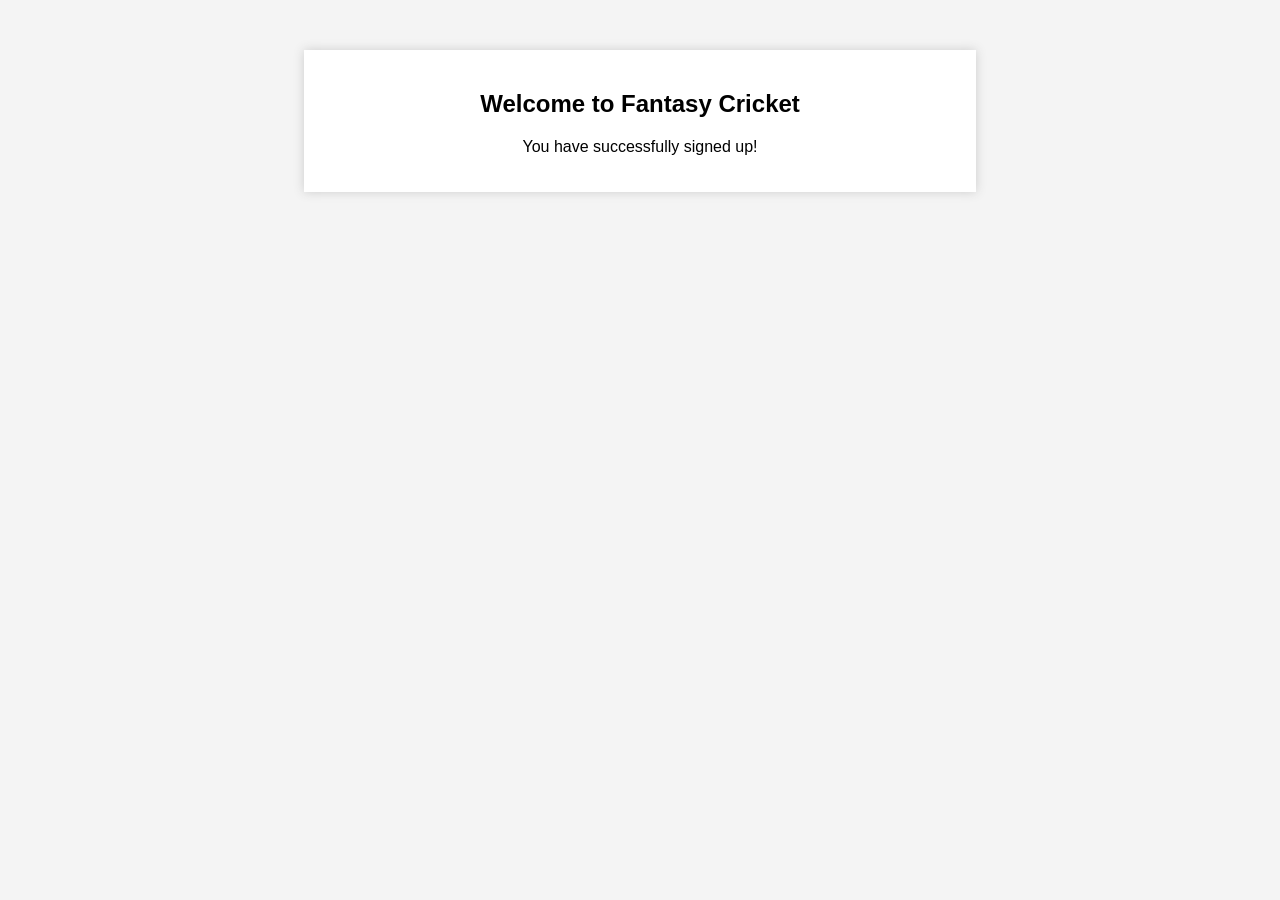
<file: nextpage.html>
<!DOCTYPE html>
<html lang="en">
<head>
    <meta charset="UTF-8">
    <meta name="viewport" content="width=device-width, initial-scale=1.0">
    <title>Welcome - Fantasy Cricket</title>
    <link rel="stylesheet" href="styles.css">
</head>
<body>
    <div class="container">
        <h2>Welcome to Fantasy Cricket</h2>
        <p>You have successfully signed up!</p>
    </div>
</body>
</html>
</file>
<file: styles.css>
body {
    font-family: Arial, sans-serif;
    text-align: center;
    background-color: #f4f4f4;
}

.container {
    width: 50%;
    margin: auto;
    padding: 20px;
    background: white;
    box-shadow: 0px 0px 10px 0px #ccc;
    margin-top: 50px;
}

input {
    display: block;
    width: 80%;
    margin: 10px auto;
    padding: 8px;
}

button {
    padding: 10px 20px;
    background-color: blue;
    color: white;
    border: none;
    cursor: pointer;
}
</file>
